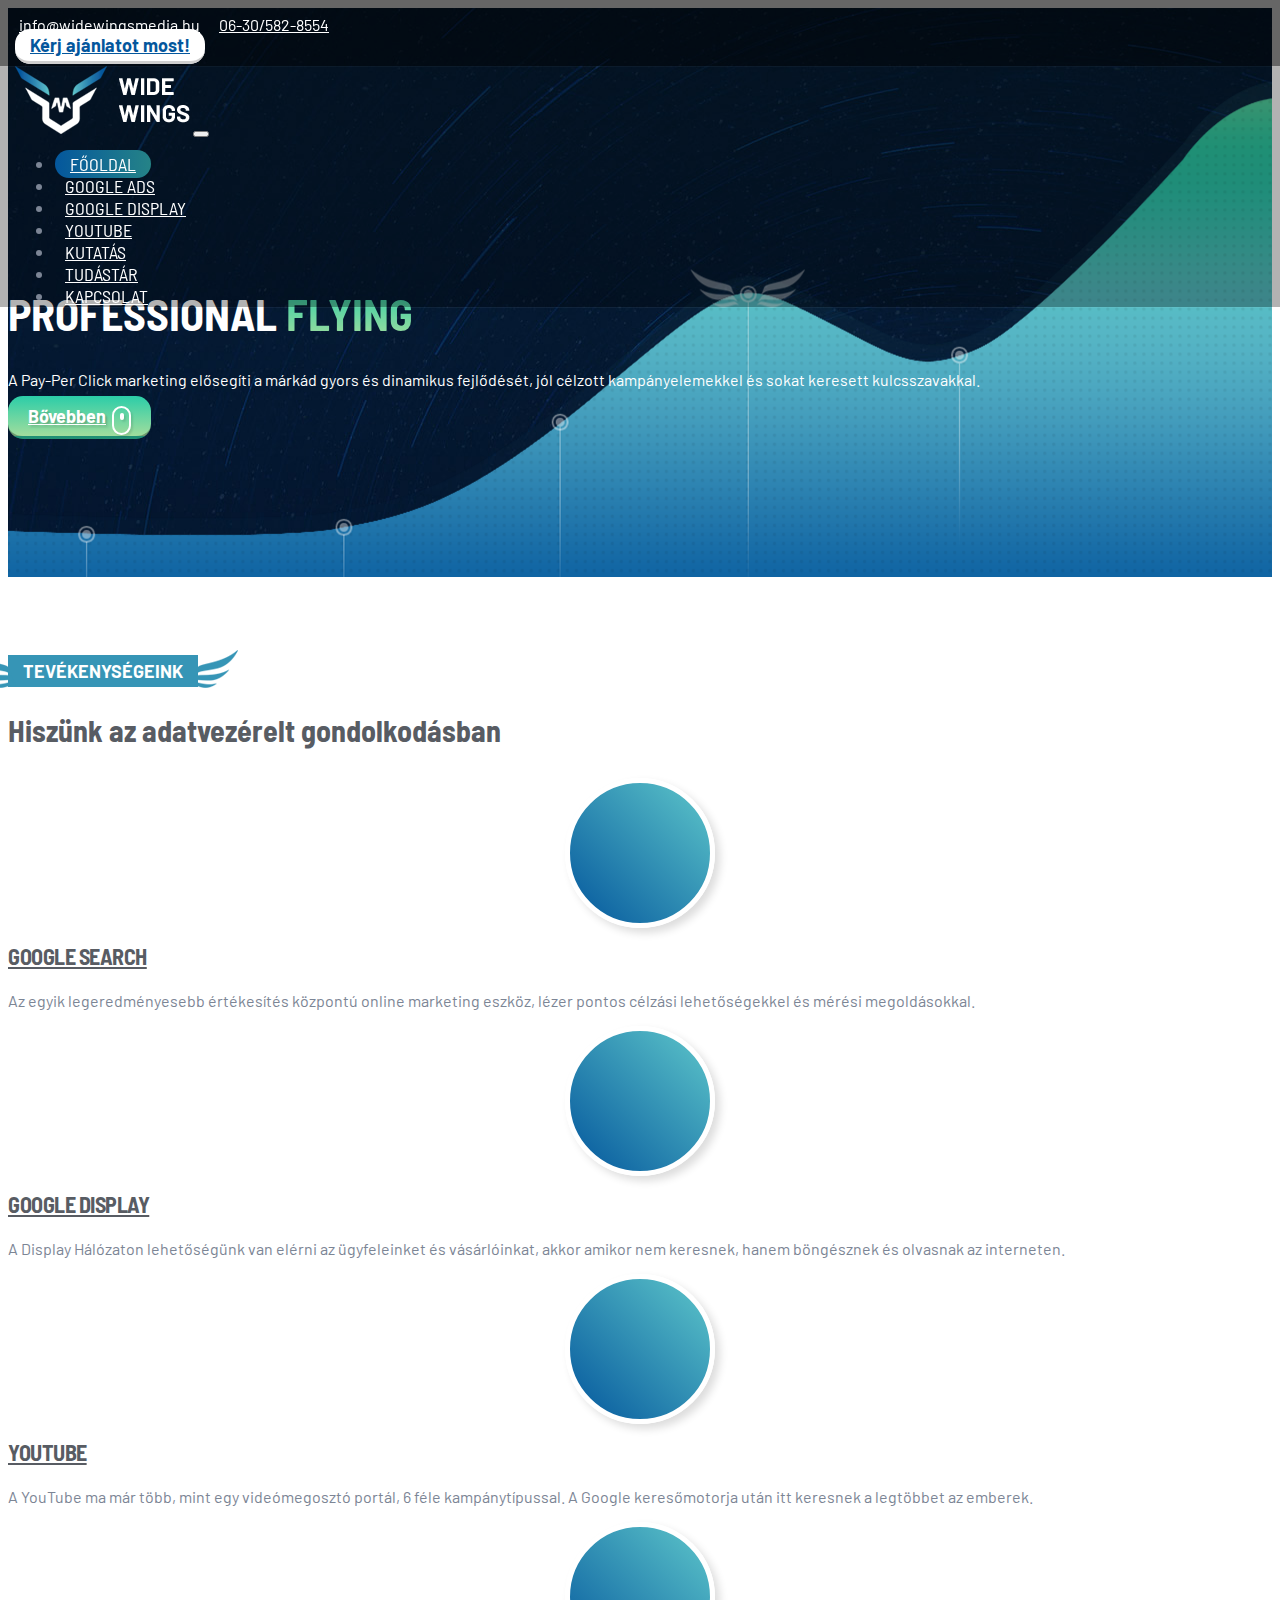
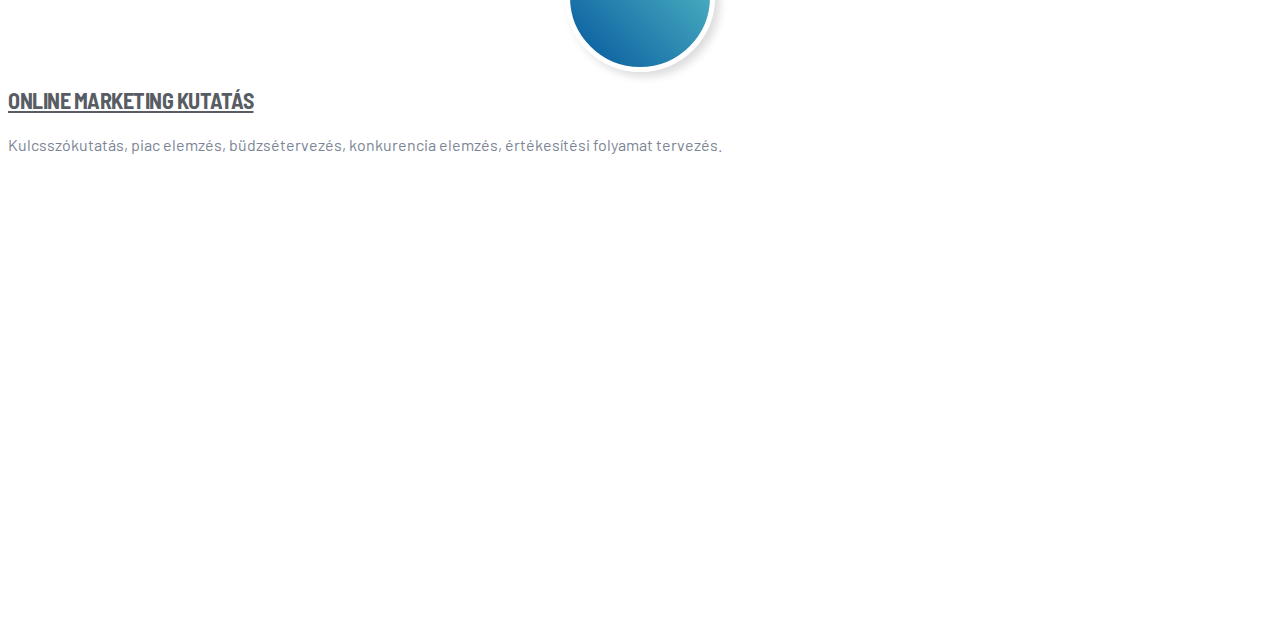
<file: index.html>
<!DOCTYPE html>
<html lang="hu">
<head>
    <meta charset="UTF-8">
    <meta name="viewport" content="width=device-width, initial-scale=1.0">
    <meta http-equiv="X-UA-Compatible" content="ie=edge">
    <title>Főoldal - Widewingsmedia.hu</title>
    <link href="https://fonts.googleapis.com/css?family=Barlow+Semi+Condensed:400,700|Barlow:400,400i,700,700i&amp;subset=latin-ext" rel="stylesheet">
    <link rel="stylesheet" href="https://stackpath.bootstrapcdn.com/bootstrap/4.1.2/css/bootstrap.min.css" integrity="sha384-Smlep5jCw/wG7hdkwQ/Z5nLIefveQRIY9nfy6xoR1uRYBtpZgI6339F5dgvm/e9B" crossorigin="anonymous">
    <link rel="stylesheet" href="https://use.fontawesome.com/releases/v5.1.1/css/all.css" integrity="sha384-O8whS3fhG2OnA5Kas0Y9l3cfpmYjapjI0E4theH4iuMD+pLhbf6JI0jIMfYcK3yZ" crossorigin="anonymous">
    <link rel="stylesheet" href="css/template.css">
    <link rel="shortcut icon" href="/favicon.ico" type="image/x-icon">
    <link rel="icon" href="/favicon.ico" type="image/x-icon">
</head>
<body>
    
    <div id="fb-root"></div>
    <script>(function(d, s, id) {var js, fjs = d.getElementsByTagName(s)[0];if (d.getElementById(id)) return;js = d.createElement(s); js.id = id;js.src = 'https://connect.facebook.net/hu_HU/sdk.js#xfbml=1&version=v3.2&appId=1370023093080204&autoLogAppEvents=1';fjs.parentNode.insertBefore(js, fjs);}(document, 'script', 'facebook-jssdk'))</script>

    <header>
        <div class="tbar">
            <div class="row row-100 contacts">
                <div class="col col-12 col-lg-8 d-none d-lg-block">
                    <p>
                        <a href="mailto:info@widewingsmedia.hu"><i class="fas fa-envelope"></i> info@widewingsmedia.hu</a>
                        <a href="tel:+36305828554"><i class="fas fa-phone"></i> 06-30/582-8554</a>
                    </p>
                </div>
                <div class="col col-12 col-lg-4 text-right">
                    <a href="#" class="btn btn-white"><strong>Kérj ajánlatot most!</strong></a>
                </div>
            </div><!--row-->
            <div class="row row-100 tmenu">
                <div class="w-100">
                    <nav class="navbar navbar-expand-xl">
                        <a href="#" class="logo"><img src="design/logo.png" alt="Wide Wings Media"></a>
                        <button class="navbar-toggler" type="button" data-toggle="collapse" data-target="#navbarSupportedContent" aria-controls="navbarSupportedContent" aria-expanded="false" aria-label="Toggle navigation">
                        <span class="navbar-toggler-icon"><i class="fas fa-bars"></i></span>
                        </button>
                        <div class="collapse navbar-collapse" id="navbarSupportedContent">
                                <ul class="navbar-nav navbar-right ml-auto">
                                    <li class="nav-item active"><a href="#" class="nav-link"><span>Főoldal</span></a></li>
                                    <li class="nav-item"><a href="#" class="nav-link"><span>Google Ads</span></a></li>
                                    <li class="nav-item"><a href="#" class="nav-link"><span>Google Display</span></a></li>
                                    <li class="nav-item"><a href="#" class="nav-link"><span>Youtube</span></a></li>
                                    <li class="nav-item"><a href="#" class="nav-link"><span>Kutatás</span></a></li>
                                    <li class="nav-item"><a href="#" class="nav-link"><span>Tudástár</span></a></li>
                                    <li class="nav-item"><a href="#" class="nav-link"><span>Kapcsolat</span></a></li>
                                </ul>
                        </div><!--navbar-collapse-->
                    </nav>
                </div><!--w-100-->
            </div><!--row-->
        </div><!--tbar-->

        <div class="row row-full">
            <div class="w-100">
                <div class="hero" id="hero-main">
                    <div class="container">
                        <div class="col-12 col-lg-5 hero-content">
                            <h1>Professional <span>flying</span></h1>
                            <p> A Pay-Per Click marketing elősegíti a márkád gyors és dinamikus fejlődését, jól célzott kampányelemekkel és sokat keresett kulcsszavakkal.</p>
                            <a href="#szolgaltatasok" class="btn btn-green more-link lift"><strong>Bővebben</strong> <span class="mouse"><span class="mouse-wheel"></span></span></a>
                        </div>
                    </div>
                </div>
            </div>
            
        </div>

        <div class="graph"></div>

    </header>



    <section class="services" id="szolgaltatasok">
        <div class="container text-center">
            <p class="wing-title wing-title-blue"><strong>Tevékenységeink</strong></p>
            <h2 class="block-title">Hiszünk az adatvezérelt gondolkodásban</h2>

            <div class="row">
                <div class="col-12 col-lg-3">
                    <a href="#" class="circ"><i class="fas fa-search"></i></a>
                    <h3><a href="#">Google Search</a></h3>
                    <p>Az egyik legeredményesebb értékesítés központú online marketing eszköz, lézer pontos célzási lehetőségekkel és mérési megoldásokkal.</p>
                </div>
                <div class="col-12 col-lg-3">
                    <a href="#" class="circ"><i class="fab fa-google"></i></a>
                    <h3><a href="#">Google Display</a></h3>
                    <p>A Display Hálózaton lehetőségünk van elérni az ügyfeleinket és vásárlóinkat, akkor amikor nem keresnek, hanem böngésznek és olvasnak az interneten.</p>
                </div>
                <div class="col-12 col-lg-3">
                    <a href="#" class="circ"><i class="fab fa-youtube"></i></a>
                    <h3><a href="#">YouTube</a></h3>
                    <p>A YouTube ma már több, mint egy videómegosztó portál, 6 féle kampánytípussal. A Google keresőmotorja után itt keresnek a legtöbbet az emberek.</p>
                </div>
                <div class="col-12 col-lg-3">
                    <a href="#" class="circ"><i class="fas fa-chart-bar"></i></a>
                    <h3><a href="#">Online Marketing Kutatás</a></h3>
                    <p>Kulcsszókutatás, piac elemzés, büdzsétervezés, konkurencia elemzés, értékesítési folyamat tervezés.</p>
                </div>
            </div>
        </div>

    </section>



    <section class="quote">
        <div class="container text-center">

            <div class="circ">
                <i class="fas fa-quote-right"></i>
            </div>

            <blockquote>"Our philosophy at work is to think outside of the box,<br>but to think there is no box..."</blockquote>
            <h4>Wide Wings Media</h4>
            <p>Google Ads ügynökség</p>

        </div>
    </section>


    <script src="https://cdnjs.cloudflare.com/ajax/libs/jquery/3.3.1/jquery.min.js"></script>
    <script src="https://cdnjs.cloudflare.com/ajax/libs/popper.js/1.14.3/umd/popper.min.js" integrity="sha384-ZMP7rVo3mIykV+2+9J3UJ46jBk0WLaUAdn689aCwoqbBJiSnjAK/l8WvCWPIPm49" crossorigin="anonymous"></script>
    <script src="https://stackpath.bootstrapcdn.com/bootstrap/4.1.2/js/bootstrap.min.js" integrity="sha384-o+RDsa0aLu++PJvFqy8fFScvbHFLtbvScb8AjopnFD+iEQ7wo/CG0xlczd+2O/em" crossorigin="anonymous"></script>
    <script src="js/app.js"></script>    

</body>
</html>
</file>
<file: css/template.css>
body {
    color: #7c8595;
    font-family: 'Barlow', sans-serif;
    overflow-x: hidden;
}

h1,
h2,
h3,
h4,
h5,
h6 {
    font-family: 'Barlow Semi Condensed', sans-serif;
}

a {
    color: #2880af;
}

a:hover {
    text-decoration: none;
}

a:focus,
button:focus {
    outline: none !important;
    box-shadow: none !important;
}

img {
    max-width: 100%;
}

input,
textarea,
select {
    color: inherit;
}

input,
textarea {
    padding: 5px 10px;
}

input[type="submit"] {
    border: none !important;
}

textarea {
    height: 120px;
}

.btn {
    border-radius: 15px;
    border: none;
    font-size: 18px;
    overflow: hidden;
    padding: 5px 15px;
    position: relative;
    z-index: 1;
}

.btn-white {
    background: #fff;
    border-bottom: 3px solid #cfcfcf;
    color: #04579d !important;
}

.btn-green {
    background: #2bcda8;
    background: linear-gradient(to bottom, #2bcda8 0%, #a1dd9d 100%) !important;
    border-bottom: 3px solid rgba(0, 0, 0, .3);
    color: #fff;
    text-shadow: 2px 2px 2px rgba(0, 0, 0, .2);
}

.btn-green:hover {
    color: #fff;
}

.bigger-p {
    font-size: 1.12rem;
}

.row-100 {
    padding: 0 15px;
}

.wing-title {
    font-size: 18px;
    margin-bottom: 5px;
    text-transform: uppercase;
}

.wing-title strong {
    background: #3695b6;
    color: #fff;
    display: inline-block;
    padding: 5px 15px;
    position: relative;
}

.wing-title strong:before,
.wing-title strong:after {
    background: url("../design/wings-icon.png") no-repeat;
    content: "";
    display: block;
    position: absolute;
    top: -5px;
    width: 48px;
    height: 38px;
}

.wing-title-white strong {
    background: #fff;
    color: #333;
}

.wing-title-teal strong {
    background: #2bcda8;
}

.wing-title strong:before {
    left: -40px;
}

.wing-title strong:after {
    right: -40px;
}

.wing-title-blue strong:before {
    background-position: 0 0
}

.wing-title-blue strong:after {
    background-position: -48px 0
}

.wing-title-white strong:before {
    background-position: 0 -38px
}

.wing-title-white strong:after {
    background-position: -48px -38px
}

.wing-title-teal strong:before {
    background-position: 0 -76px
}

.wing-title-teal strong:after {
    background-position: -48px -76px
}

.block-title {
    color: #585c63;
    font-size: 30px;
    margin-bottom: 30px;
}





header {
    background: url("../design/hero-bg.jpg") no-repeat top center fixed;
    padding-top: 100px;
    position: relative;
}



.tbar {
    position: fixed;
    top: 0;
    left: 0;
    right: 0;
    z-index: 999;
}

.tbar a {
    color: #fff;
}

.contacts {
    background: rgba(0, 0, 0, .6);
    padding-top: 10px;
    padding-bottom: 10px;
}

.contacts p {
    margin: 5px 0 0 0;
}

.contacts a {
    margin-right: 12px;
    transition: .4s;
}

.contacts a:hover {
    color: #3f9dba;
}

.contacts a .fas {
    margin-right: 4px;
}

.tmenu {
    background: rgba(0, 0, 0, .3);
    position: relative;
}

.tmenu-fixed {
    background: #fff;
    box-shadow: 0 0 15px rgba(0, 0, 0, .15);
}

.tbar .tmenu-fixed a {
    color: #333;
}

.tmenu:before,
.tmenu:after {
    content: "";
    display: block;
    height: 1px;
    position: absolute;
    left: 0;
    right: 0;
}

.tmenu:before {
    background: rgba(255, 255, 255, .03);
    top: 0;
}

.tmenu:after {
    background: rgba(255, 255, 255, .05);
    bottom: -1px;
}

.tmenu li {
    font-family: 'Barlow Semi Condensed', sans-serif;
    font-size: 18px;
    text-transform: uppercase;
}

.tmenu .nav-link {
    padding: 3px 10px !important;
}

.tmenu .active a {
    background: #04579d;
    background: linear-gradient(to right, #04579d 0%, #258387 100%);
    border-radius: 18px;
    color: #fff !important;
    padding: 3px 15px !important;
}

.tmenu .nav-link span {
    position: relative;
}

.tmenu .nav-link span:before {
    background: #fff;
    content: "";
    display: block;
    position: absolute;
    left: 0;
    bottom: -4px;
    transition: .4s;
    width: 0;
    height: 1px;
}

.tmenu .active .nav-link span:before {
    display: none;
}

.tmenu .nav-link:hover span:before {
    width: 100%;
}

.tmenu-fixed .nav-link span:before {
    background: #333;
}


.hero {
    color: #fff;
    padding: 150px 0;
}

.hero-content {
    position: relative;
    z-index: 2;
}

.hero h1 {
    font-size: 44px;
    font-weight: 700;
    text-transform: uppercase;
}

.hero h1 span {
    background: -webkit-linear-gradient(#2bcda8, #a1dd9d);
    background-clip: text;
    -webkit-background-clip: text;
    -webkit-text-fill-color: transparent;
}

.hero .more-link {
    padding: 9px 45px 9px 20px;
    transform: translateZ(0);
}

.hero span[class^='mouse'],
.hero span[class*=' mouse'] {
    display: block;
    position: absolute;
}

.hero .mouse {
    border: 2px solid #fff;
    border-radius: 14px;
    box-shadow: 2px 2px 2px rgba(0, 0, 0, .1);
    right: 20px;
    top: 10px;
    width: 15px;
    height: 25px;
}

.hero .mouse-wheel {
    background: #fff;
    border-radius: 4px;
    box-shadow: 2px 2px 2px rgba(0, 0, 0, .1);
    margin-left: -2px;
    top: 5px;
    left: 50%;
    width: 4px;
    height: 7px;
    transform: translateZ(0);
    animation: m-wheel 2.6s ease-out 0s infinite;
}


@keyframes m-wheel {
    0% {
        top: 5px
    }

    15% {
        top: 10px;
    }

    30% {
        top: 5px;
    }

    45% {
        top: 10px;
    }

    60% {
        top: 5px;
    }
}

header .graph {
    background: url("../design/hero-graph.png") no-repeat top left fixed;
    position: absolute;
    bottom: 0;
    width: 100%;
    height: 555px;
    animation: graph-draw 1.4s linear 0s 1;
    animation-fill-mode: forwards;
}

@keyframes graph-draw {
    0% {
        width: 0
    }

    100% {
        width: 100%;
    }
}



.services {
    padding: 60px 0;
}

.services .circ {
    background: #04579d;
    background: linear-gradient(45deg, #04579d 0%, #5dc6ca 100%);
    border-radius: 50%;
    border: 5px solid #fff;
    box-shadow: 5px 5px 8px #ddd;
    color: #fff;
    display: block;
    font-size: 52px;
    line-height: 130px;
    margin: auto;
    width: 140px;
    height: 140px;
}

.services .circ i {
    transition: .5s;
}

.services .col-12:hover .circ i {
    transform: scale(1.3, 1.3);
}

.services h3 {
    font-size: 22px;
    font-weight: 700;
    letter-spacing: -0.03rem;
    margin-top: 15px;
    text-transform: uppercase;
}

.services h3 a {
    color: #585c63;
}


.quote {
    background: url("../design/quote-bg.jpg") no-repeat center fixed;
    color: #fff;
    padding: 60px 0;
}

.quote blockquote {
    font-family: 'Barlow Semi Condensed', sans-serif;
    font-size: 28px;
}

.quote .circ {
    border: 3px solid #fff;
    border-radius: 50%;
    font-size: 36px;
    line-height: 77px;
    margin: auto;
    margin-bottom: 25px;
    position: relative;
    width: 83px;
    height: 83px;
}

.quote .circ:before,
.quote .circ:after {
    background: url("../design/wings-icon.png") no-repeat;
    content: "";
    display: block;
    position: absolute;
    top: 12px;
    width: 48px;
    height: 38px;
}

.quote .circ:before {
    background-position: 0 -38px;
    left: -46px;
}

.quote .circ:after {
    background-position: -48px -38px;
    right: -46px;
}

.quote h4 {
    font-family: 'Barlow', sans-serif;
    font-size: 18px;
    font-weight: 700;
    margin-bottom: 4px;
}

.quote p {
    font-size: 16px;
    margin-bottom: 0;
}
</file>
